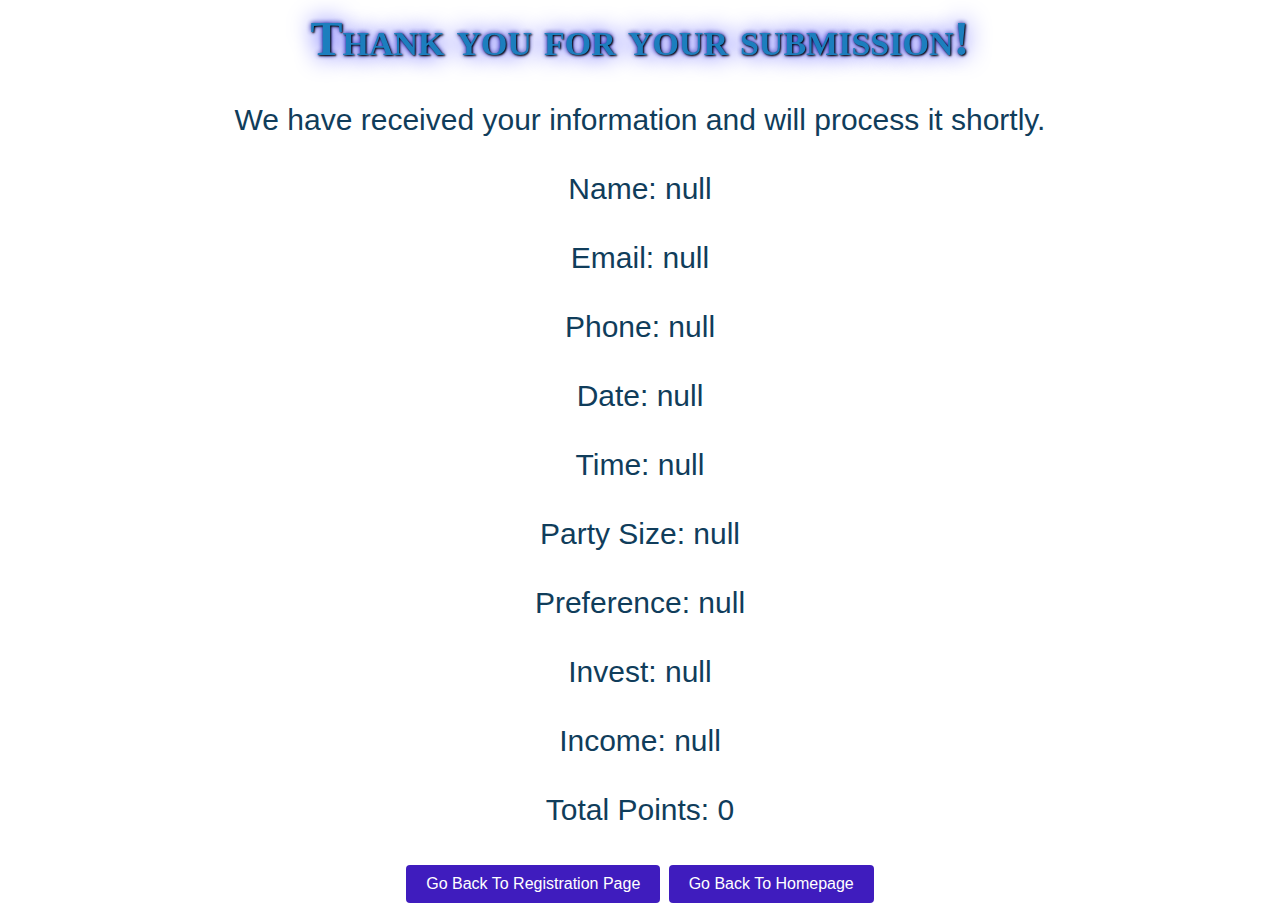
<file: confirmation/confirmation.html>
<!DOCTYPE html>
<html lang="en">

<head>
	<meta charset="UTF-8">
	<meta http-equiv="X-UA-Compatible" content="IE=edge">
	<meta name="viewport" content="width=device-width, initial-scale=1.0">
	<title>Confirmation Page</title>
	<link rel="stylesheet" href="../styles/styles.css">
	<link rel="stylesheet" href="confirmation.css">

<body>
	<h1>Thank you for your submission!</h1>
	<p>We have received your information and will process it shortly.</p>
	<div id="confirmation"></div>
	<button onclick="window.history.back()">Go Back To Registration Page</button>
	<a href="../index.html" target="_self">
		<button onclick="">Go Back To Homepage</button></a>
	<script src="confirmation.js"></script>
</body>

</html>
</file>
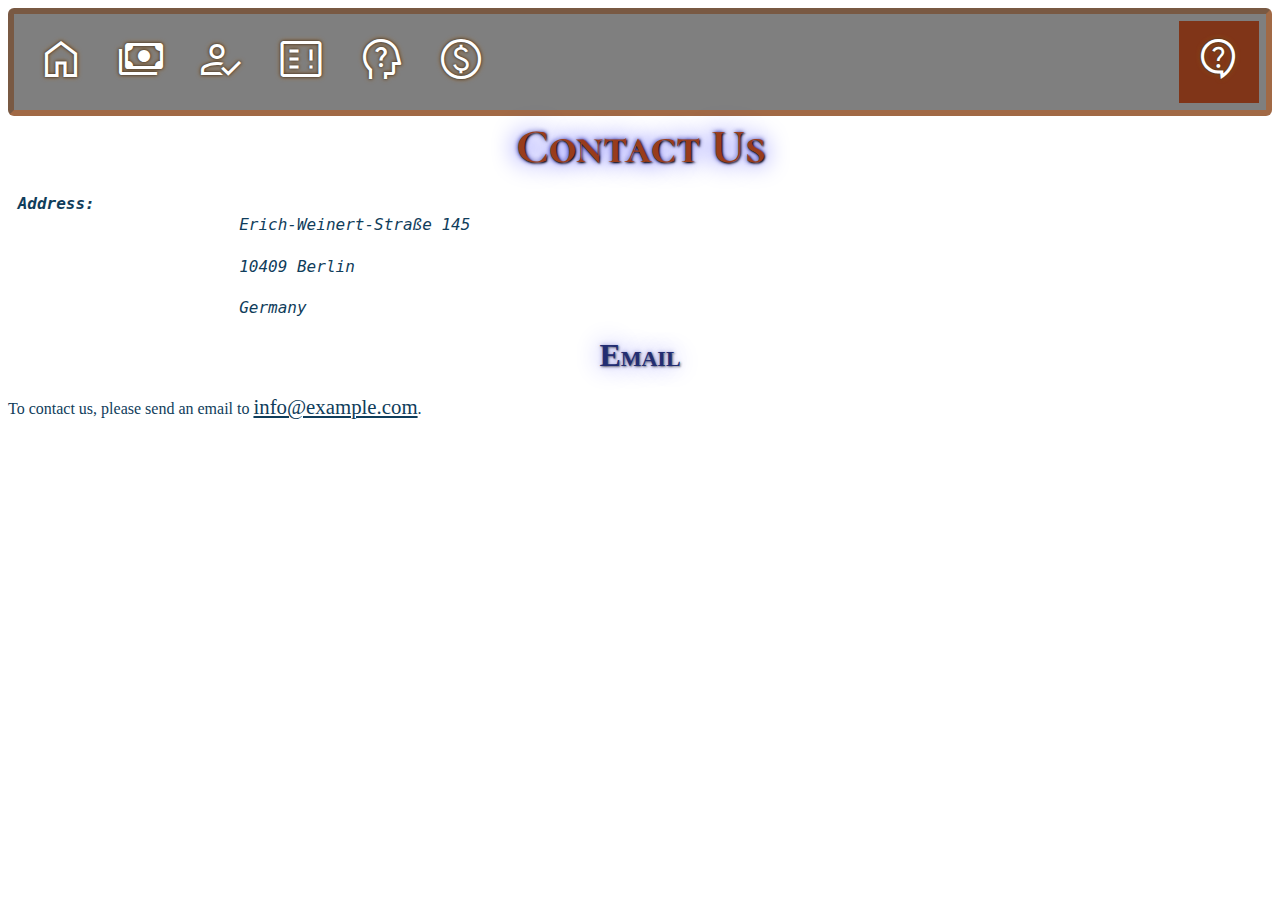
<file: contact/contact.html>
<!DOCTYPE html>
<html lang="en">

<head>
	<meta charset="UTF-8">
	<meta http-equiv="X-UA-Compatible" content="IE=edge">
	<meta name="viewport" content="width=device-width, initial-scale=1.0">
	<title>Contact Page</title>
	<link rel="preconnect" href="https://fonts.googleapis.com">
	<link rel="preconnect" href="https://fonts.gstatic.com" crossorigin>
	<link href="https://fonts.googleapis.com/css2?family=Cormorant+Garamond:wght@300&display=swap" rel="stylesheet">
	<link rel="stylesheet"
		href="https://fonts.googleapis.com/css2?family=Material+Symbols+Outlined:opsz,wght,FILL,GRAD@48,400,0,0" />
	<link rel="stylesheet" href="../styles/styles.css">
	<link rel="stylesheet" href="contact.css">
</head>

<body>
	<nav>
		<ul class="border">
			<li><a href="../index.html"><span class="material-symbols-outlined">home</span></a>
                <div class="hovertext">Home</div>
            </li>
            <li><a href="../membership/membership.html"><span class="material-symbols-outlined">payments</span></a>
                <div class="hovertext">Membership</div>
            </li>
            <li><a href="../registration/registration.html"><span
                        class="material-symbols-outlined">how_to_reg</span></a>
                <div class="hovertext">Registration</div>
            </li>
            <li class="news">
                <a href="../news/news.html" id="news"><span class="material-symbols-outlined">
                        breaking_news_alt_1
                    </span></a>
                <div class="hovertext">News</div>
            </li>
            <li class="investment">
                <a href="../investment/investment.html" id="investment"><span class="material-symbols-outlined">
                        psychology_alt
                    </span></a>
                <div class="hovertext">Investment</div>
            </li>
            <li class="coins">
                <a href="../coins/coins.html" id="coin"><span
                        class="material-symbols-outlined">monetization_on</span></a>
                <div class="hovertext">Coins</div>
                <div class="coin-content">
                    <a href="https://www.tradingview.com/chart/hVd0XUIW/?symbol=BINANCE%3ABTCUSDTPERP"
                        target="_blank">Bitcoin</a>
                    <a href="https://www.tradingview.com/chart/hVd0XUIW/?symbol=BINANCE%3AETHUSDTPERP"
                        target="_blank">Ethereum</a>
                    <a href="https://www.tradingview.com/chart/hVd0XUIW/?symbol=BINANCE%3ALTCUSDTPERP"
                        target="_blank">Litecoin</a>
                    <a href="https://www.tradingview.com/chart/hVd0XUIW/?symbol=BINANCE%3AXRPUSDTPERP"
                        target="_blank">Ripple</a>
                </div>
            </li>
			<li class="contact"><a href="contact.html" class="active"><span
						class="material-symbols-outlined">contact_support</span></a>
				<div class="hovertext">Contact</div>
			</li>
		</ul>
	</nav>
	<title>Contact Us</title>
	<h1>Contact Us</h1>
	<address>
		<pre> <strong>Address:</strong>
			Erich-Weinert-Straße 145<br>
			10409 Berlin<br>
			Germany<br></pre>
	</address>
	<h2>Email</h2>
	<p>To contact us, please send an email to <a href="mailto:info@example.com">info@example.com</a>.</p>
	<iframe
		src="https://www.google.com/maps/embed?pb=!1m18!1m12!1m3!1d77671.34158901051!2d13.455911200000013!3d52.5292831!2m3!1f0!2f0!3f0!3m2!1i1024!2i768!4f13.1!3m3!1m2!1s0x47a84f446e0c53a1%3A0x27eac7eee50f967e!2sCode%20Academy%20Berlin!5e0!3m2!1sen!2sde!4v1678963195807!5m2!1sen!2sde"
		width="600" height="450" style="border:0;" allowfullscreen="" loading="lazy"
		referrerpolicy="no-referrer-when-downgrade"></iframe>

</body>

</html>
</file>
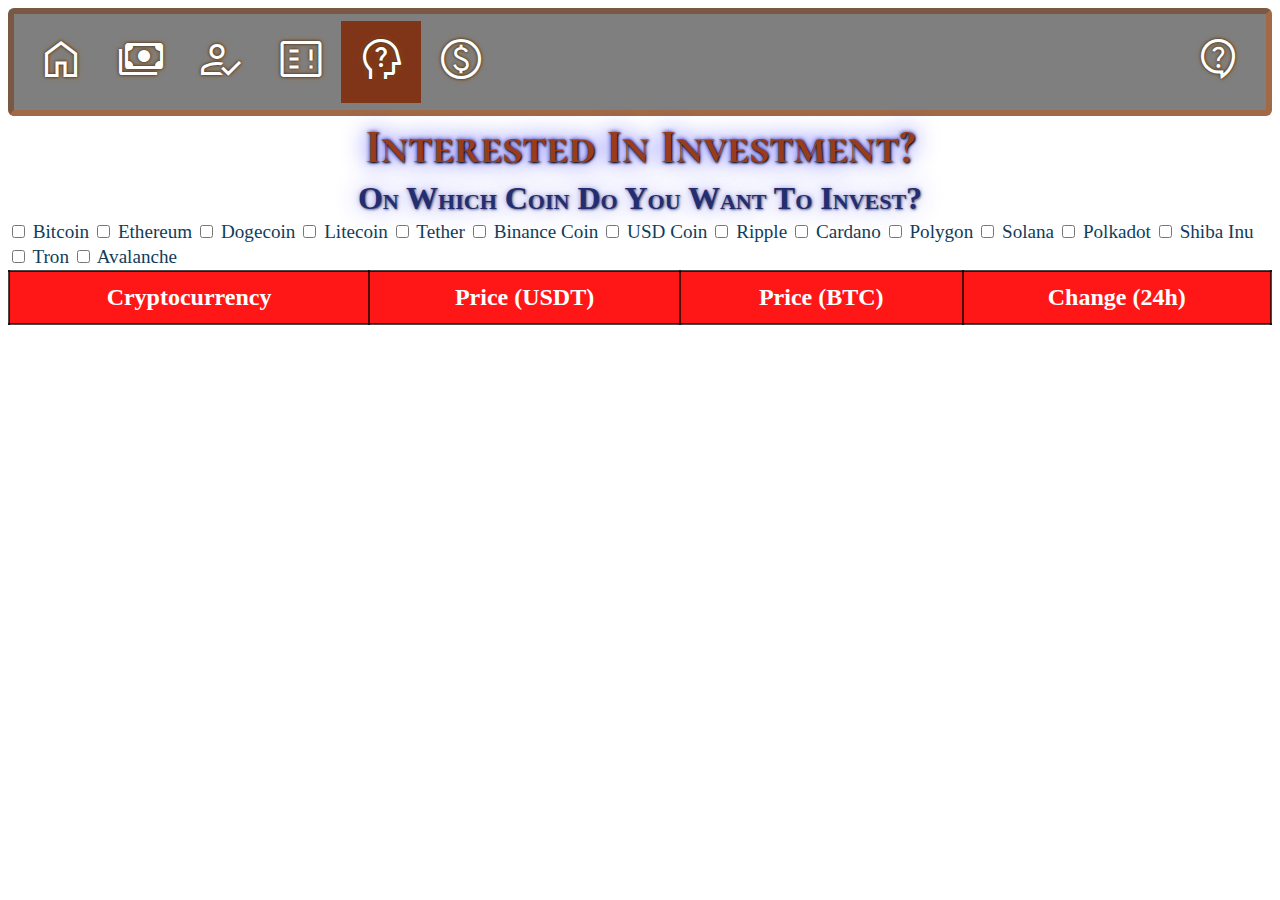
<file: investment/investment.html>
<!DOCTYPE html>
<html lang="en">

<head>
    <meta charset="UTF-8">
    <meta http-equiv="X-UA-Compatible" content="IE=edge">
    <meta name="viewport" content="width=device-width, initial-scale=1.0">
    <title>Cryptocurrency Prices</title>
    <link rel="preconnect" href="https://fonts.googleapis.com">
    <link rel="preconnect" href="https://fonts.gstatic.com" crossorigin>
    <link href="https://fonts.googleapis.com/css2?family=Cormorant+Garamond:wght@300&display=swap" rel="stylesheet">
    <link rel="stylesheet"
        href="https://fonts.googleapis.com/css2?family=Material+Symbols+Outlined:opsz,wght,FILL,GRAD@48,400,0,0" />
    <link rel="stylesheet" href="../styles/styles.css">
    <link rel="stylesheet" href="investment.css">
</head>

<body>
    <nav>
        <ul class="border">
            <li><a href="../index.html"><span class="material-symbols-outlined">home</span></a>
                <div class="hovertext">Home</div>
            </li>
            <li><a href="../membership/membership.html"><span class="material-symbols-outlined">payments</span></a>
                <div class="hovertext">Membership</div>
            </li>
            <li><a href="../membership/membership.html"><span class="material-symbols-outlined">how_to_reg</span></a>
                <div class="hovertext">Registration</div>
            </li>
            <li class="news">
                <a href="../news/news.html" id="news"><span class="material-symbols-outlined">
                        breaking_news_alt_1
                    </span></a>
                <div class="hovertext">News</div>
            </li>
            <li class="investment">
                <a href="../investment/investment.html" id="investment" class="active"><span
                        class="material-symbols-outlined">
                        psychology_alt
                    </span></a>
                <div class="hovertext">Investment</div>
            </li>
            <li class="coins">
                <a href="../coins/coins.html" id="coin"><span
                        class="material-symbols-outlined">monetization_on</span></a>
                <div class="hovertext">Coins</div>
                <div class="coin-content">
                    <a href="https://www.tradingview.com/chart/hVd0XUIW/?symbol=BINANCE%3ABTCUSDTPERP"
                        target="_blank">Bitcoin</a>
                    <a href="https://www.tradingview.com/chart/hVd0XUIW/?symbol=BINANCE%3AETHUSDTPERP"
                        target="_blank">Ethereum</a>
                    <a href="https://www.tradingview.com/chart/hVd0XUIW/?symbol=BINANCE%3ALTCUSDTPERP"
                        target="_blank">Litecoin</a>
                    <a href="https://www.tradingview.com/chart/hVd0XUIW/?symbol=BINANCE%3AXRPUSDTPERP"
                        target="_blank">Ripple</a>
                </div>
            </li>
            <li class="contact"><a href="../contact/contact.html"><span
                        class="material-symbols-outlined">contact_support</span></a>
                <div class="hovertext">Contact</div>
            </li>
        </ul>
    </nav>
    <h1>Interested In Investment?</h1>
    <h2 id="api-content">On Which Coin Do You Want To Invest?</h2>

    <!-- Checkboxes for filtering -->
    <div id="checkboxes">
        <label><input type="checkbox" name="filter" value="btc"> Bitcoin</label>
        <label><input type="checkbox" name="filter" value="eth"> Ethereum</label>
        <label><input type="checkbox" name="filter" value="doge"> Dogecoin</label>
        <label><input type="checkbox" name="filter" value="ltc"> Litecoin</label>
        <label><input type="checkbox" name="filter" value="usdt"> Tether</label>
        <label><input type="checkbox" name="filter" value="bnb"> Binance Coin</label>
        <label><input type="checkbox" name="filter" value="usdc"> USD Coin</label>
        <label><input type="checkbox" name="filter" value="xrp"> Ripple</label>
        <label><input type="checkbox" name="filter" value="ada"> Cardano</label>
        <label><input type="checkbox" name="filter" value="matic"> Polygon</label>
        <label><input type="checkbox" name="filter" value="sol"> Solana</label>
        <label><input type="checkbox" name="filter" value="dot"> Polkadot</label>
        <label><input type="checkbox" name="filter" value="shib"> Shiba Inu</label>
        <label><input type="checkbox" name="filter" value="trx"> Tron</label>
        <label><input type="checkbox" name="filter" value="avax"> Avalanche</label>
    </div>

    <table id="api-table">
        <thead>
            <tr>
                <th>Cryptocurrency</th>
                <th>Price (USDT)</th>
                <th>Price (BTC)</th>
                <th>Change (24h)</th>
            </tr>
        </thead>
        <tbody>
        </tbody>
    </table>

    <script src="investment.js"></script>
</body>

</html>
</file>
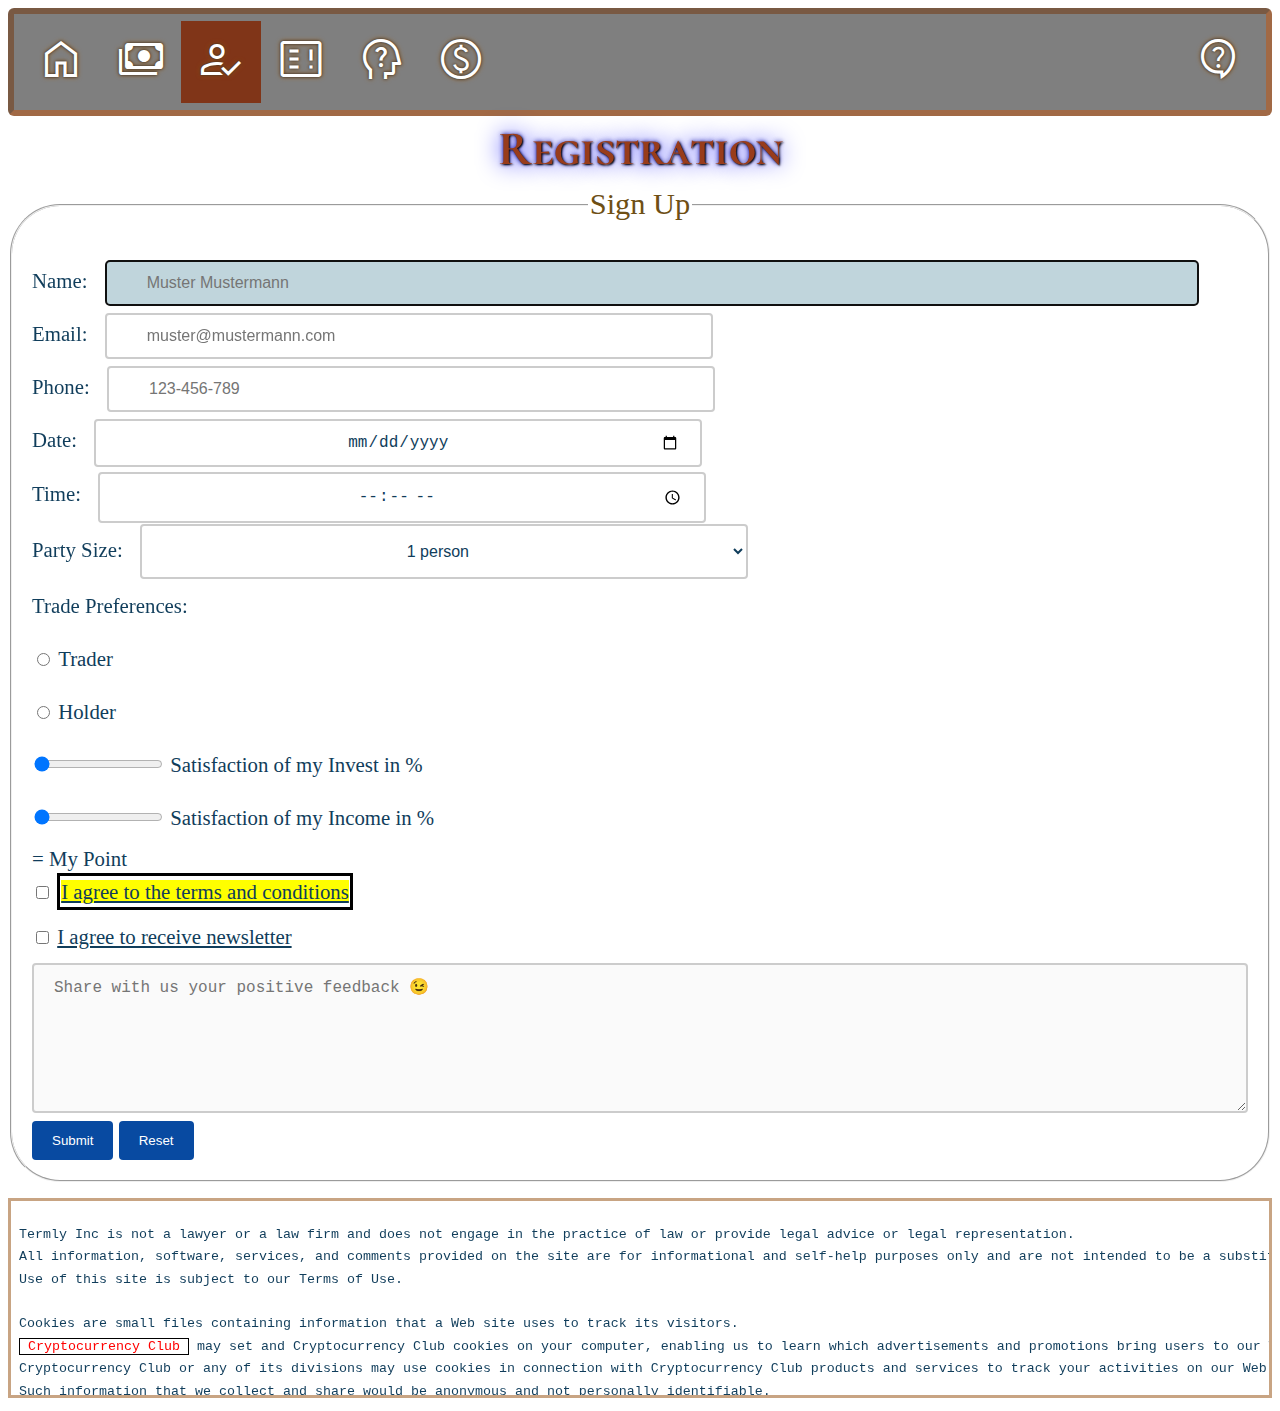
<file: registration/registration.html>
<!DOCTYPE html>
<html lang="en">

<head>
	<meta charset="UTF-8">
	<meta http-equiv="X-UA-Compatible" content="IE=edge">
	<meta name="viewport" content="width=device-width, initial-scale=1.0">
	<title>Registration/Reservation</title>
	<link rel="preconnect" href="https://fonts.googleapis.com">
	<link rel="preconnect" href="https://fonts.gstatic.com" crossorigin>
	<link href="https://fonts.googleapis.com/css2?family=Cormorant+Garamond:wght@300&display=swap" rel="stylesheet">
	<link rel="stylesheet"
		href="https://fonts.googleapis.com/css2?family=Material+Symbols+Outlined:opsz,wght,FILL,GRAD@48,400,0,0" />
	<link rel="stylesheet" href="../styles/styles.css">
	<link rel="stylesheet" href="registration.css">
</head>

<body>
	<nav>
		<ul class="border">
			<li><a href="../index.html"><span class="material-symbols-outlined">home</span></a>
				<div class="hovertext">Home</div>
			</li>
			<li><a href="../membership/membership.html"><span class="material-symbols-outlined">payments</span></a>
				<div class="hovertext">Membership</div>
			</li>
			<li><a href="registration.html" class="active"><span class="material-symbols-outlined">how_to_reg</span></a>
				<div class="hovertext">Registration</div>
			</li>
			<li class="news">
				<a href="../news/news.html" id="news"><span class="material-symbols-outlined">
						breaking_news_alt_1
					</span></a>
				<div class="hovertext">News</div>
			</li>
			<li class="investment">
				<a href="../investment/investment.html" id="investment"><span class="material-symbols-outlined">
						psychology_alt
					</span></a>
				<div class="hovertext">Investment</div>
			</li>
			<li class="coins">
				<a href="../coins/coins.html" id="coin"><span
						class="material-symbols-outlined">monetization_on</span></a>
				<div class="hovertext">Coins</div>
				<div class="coin-content">
					<a href="https://www.tradingview.com/chart/hVd0XUIW/?symbol=BINANCE%3ABTCUSDTPERP"
						target="_blank">Bitcoin</a>
					<a href="https://www.tradingview.com/chart/hVd0XUIW/?symbol=BINANCE%3AETHUSDTPERP"
						target="_blank">Ethereum</a>
					<a href="https://www.tradingview.com/chart/hVd0XUIW/?symbol=BINANCE%3ALTCUSDTPERP"
						target="_blank">Litecoin</a>
					<a href="https://www.tradingview.com/chart/hVd0XUIW/?symbol=BINANCE%3AXRPUSDTPERP"
						target="_blank">Ripple</a>
				</div>
			</li>
			<li class="contact"><a href="../contact/contact.html"><span
						class="material-symbols-outlined">contact_support</span></a>
				<div class="hovertext">Contact</div>
			</li>
		</ul>
	</nav>
	<section id="registration">
		<h1>Registration</h1>
		<fieldset>
			<legend>Sign Up</legend>
			<form action="../confirmation/confirmation.html" method="get" autocomplete="on"
				oninput="outcome.value=parseInt(invest.value)+parseInt(income.value)">
				<label for="name" class="tooltip">Name: <span class="tooltiptext">Your first and last
						name</span></label>
				<input type="text" id="name" name="name" placeholder="Muster Mustermann" required autofocus><br>
				<label for="email" class="tooltip">Email: <span class="tooltiptext">Only Gmail</span></label>
				<input type="text" id="email" name="email" placeholder="muster@mustermann.com" required><br>
				<label for="phone" class="tooltip">Phone: <span class="tooltiptext">Put a valid Phone
						Number</span></label>
				<input type="text" id="phone" name="phone" placeholder="123-456-789"><br>
				<label for="date" class="tooltip">Date: <span class="tooltiptext">Put a valid Date</span></label>
				<input type="date" id="date" name="date" required><br>
				<label for="time" class="tooltip">Time: <span class="tooltiptext">Only afternoons</span></label>
				<input type="time" id="time" name="time" required><br>
				<label for="party-size" class="tooltip">Party Size: <span class="tooltiptext">Max. 5
						persons</span></label>
				<select id="party-size" name="party-size">
					<option value="1">1 person</option>
					<option value="2">2 people</option>
					<option value="3">3 people</option>
					<option value="4">4 people</option>
					<option value="5">5 people</option>
				</select><br>
				<label class="tooltip">Trade Preferences: <span class="tooltiptext">Are you a trader or
						holder?</span></label><br>
				<input type="radio" id="trader" name="preference" value="Trader" onclick="myPreference()" required>
				<label for="Trader">Trader</label><br>
				<input type="radio" id="holder" name="preference" value="Holder" onclick="myPreference()" required>
				<label for="Holder">Holder</label><br>
				<input type="range" id="invest" name="type" value="0" required>
				<label for="invest">Satisfaction of my Invest in %</label><br>
				<input type="range" id="income" name="type2" value="0" required>
				<label for="income">Satisfaction of my Income in %</label><br>
				=
				<output name="outcome" for="invest income">My Point</output>
				<br>
				<input type="checkbox" id="terms" name="terms" required>
				<label for="terms" class="conditions"><mark><ins>I agree to the terms and
							conditions</ins></mark></label><br>
				<input type="checkbox" id="terms" name="terms">
				<label for="terms"><ins>I agree to receive newsletter</ins></label><br>
				<textarea name="message" rows="10" cols="30"
					placeholder="Share with us your positive feedback &#128521"></textarea><br>
				<input type="submit" value="Submit">
				<input type="reset" value="Reset">
			</form>
		</fieldset>
		<div class="mask1">
			<pre class="ex">
<small>
 Termly Inc is not a lawyer or a law firm and does not engage in the practice of law or provide legal advice or legal representation.
 All information, software, services, and comments provided on the site are for informational and self-help purposes only and are not intended to be a substitute for professional legal advice.
 Use of this site is subject to our Terms of Use.

 Cookies are small files containing information that a Web site uses to track its visitors.
 <span style="border: 1px solid black; background-color: white; color: red;"> Cryptocurrency Club </span> may set and Cryptocurrency Club cookies on your computer, enabling us to learn which advertisements and promotions bring users to our Web site.
 Cryptocurrency Club or any of its divisions may use cookies in connection with Cryptocurrency Club products and services to track your activities on our Web sites.
 Such information that we collect and share would be anonymous and not personally identifiable.
 
 We may share personal information described above with our affiliates for business purposes, such as servicing customer accounts and informing customers about new products and services,
 and as permitted by applicable law. Our affiliates may include companies controlled or owned by us as well as companies that have an ownership interest in our company.
 The information we share with affiliates may include any of the information described above, such as your name, address, and account information.
 Our affiliates maintain the privacy of your information to the same Cryptocurrency Club does in accordance with this Policy.</small>
				</pre>
		</div>
	</section>
</body>

</html>
</file>
<file: styles/styles.css>
:root {
  font-family: 'Times New Roman', Times, serif;
  font-size: 1rem;
  line-height: 1.3;
  background-image: url(https://global-uploads.webflow.com/62a124d5fa609b0701aa0393/638688b3d1830e5ee7f3853e_why-is-cryptocurrency%20important.jpeg);
  background-size: cover;
  background-repeat: repeat;
  position: relative;
  background-origin: border-box;

}

* {
  color: hsl(204, 70%, 21%);
  box-sizing: border-box;
}

ul {
  list-style-type: none;
  list-style: none;
  margin: 0;
  padding: 0;
  overflow: hidden;
  background-color: rgba(0, 0, 0, 0.5);
}

.material-symbols-outlined {
  font-size: 3rem;
  text-align: center;
  color: white;
  text-shadow: 0 0 3px #252323, 0 0 5px #a3641b
}

ul.border {
  border-width: 6px;
  border-style: inset;
  border-color: rgba(199, 83, 7, 0.479);
  border-radius: 6px;
  margin: auto;
  box-sizing: border-box;
  padding: 7px;
}

li {
  display: inline;
  float: left;
  text-align: justify;
  font-size: 1.2rem;
}


li a,
#news {
  display: inline-block;
  color: white;
  padding: 14px 16px;
  text-decoration: none;
  text-align: center;
}

li a:hover,
.news:hover #news {
  background-color: #503838;
  transition: 1.5s;
}

li.coins,
.investment {
  display: inline-block;
}

.coin-content {
  display: none;
  position: absolute;
  background-color: #812b09d8;
  box-shadow: 0px 8px 16px 0px rgba(0, 0, 0, 0.507);
  z-index: 1;
  transition: 1.5s;
}

.coin-content a {
  padding: 12px 16px;
  text-decoration: none;
  display: block;
  text-align: center;
  transition: 1.2s, transform 1.2s;
  transform: rotate(360deg)
}

.coin-content a:hover {
  background-color: #812b09de;
  transition: 1s;
  transform: rotate(360deg)
}

.coins:hover .coin-content {
  display: block;
  transition: 1.2s;
  transform: rotate(360deg)
}

.active {
  background-color: #812b09de;
  transition: 1.2s;
  transition-timing-function: ease-in-out;
  transform: rotate(360deg)
}

.hovertext {
  font-size: 1.1rem;
  color: white;
  display: none;
  text-align: center;
  transition: 1.2s;
  transform: rotate(360deg)
}

a:hover+.hovertext {
  display: block;
  transition: 1.2s;
  transform: rotate(360deg)
}

.contact {
  float: right;
}

h1 {
  font-size: 3rem;
  color: hsla(16, 70%, 35%, 1);
  border: 2px dotted var(--border-color);
  width: max-content;
  margin: auto;
  text-align: center;
  text-shadow: 1px 1px 2px black, 0 0 25px rgb(4, 0, 255), 0 0 5px darkblue;
  font-variant: small-caps;
  font-family: 'Cormorant Garamond', serif;
  position: -webkit-sticky;
  position: sticky;
  top: 0;
  animation-name: header;
  animation-duration: 5s;
  animation-iteration-count: infinite;
  border-radius: 50px / 15px;
}

@keyframes header {
  0% {
    background-color: rgba(255, 0, 0, 0.308);
  }

  25% {
    background-color: rgba(255, 255, 0, 0.336);
  }

  50% {
    background-color: rgba(0, 0, 255, 0.342);
  }

  100% {
    background-color: rgba(0, 128, 0, 0.349);
  }
}

h2 {
  font-size: 2rem;
  color: hsl(232, 54%, 29%);
  border: 2px dotted var(--border-color);
  margin: auto;
  text-align: center;
  font-variant: small-caps;
  text-shadow: 1px 1px 2px rgba(0, 0, 0, 0.473), 0 0 25px rgba(4, 0, 255, 0.452), 0 0 5px rgba(0, 0, 139, 0.342);
}

a {
  font-size: 1.3rem;
  text-align: justify;
  font-family: "Times New Roman", cursive;
}

section {
  font-size: 1rem;
  line-height: 1.4;
  border-radius: 10px;
  background-color: var(--background-color);
  color: var(--text-color);
}
</file>
<file: confirmation/confirmation.css>
body {
    font-family: Arial, sans-serif;
    text-align: center;
    font-size: 30px;
}

h1 {
    color: #1c7ebe;
}

button {
    background-color: #3f1cbe;
    color: white;
    padding: 10px 20px;
    border: none;
    border-radius: 4px;
    cursor: pointer;
    font-size: 16px;
}

button:hover {
    background-color: #0d4c77;
}
</file>
<file: contact/contact.css>
iframe {
    width: 100%;
    height: 400px;
    border: none;
    margin-bottom: 20px;
}
</file>
<file: investment/investment.css>
table {
  border-collapse: collapse;
  margin: auto;
  font-size: 1.2rem;
  width: 100%;
  border-radius: 50%;
}

th,
td {
  font-size: 1.3rem;
  ;
  padding: 10px;
  border: 2px solid rgba(0, 0, 0, 0.705);
  text-align: center;
  background-color: #9488889d;
  color: rgb(47, 0, 255);
  font-weight: bold;
}

th {
  font-size: 1.5rem;
  color: white;
  background-color: #ff0000e8;
  font-weight: bold;
}

label,
input[type=checkbox] {
  font-size: 1.196rem;
  text-align: center;
  cursor: pointer;
}
</file>
<file: registration/registration.css>
fieldset {
    border-radius: 50px;
    background-color: rgba(255, 255, 255, 0.281);
    padding: 20px;
}

legend {
    font-size: 1.9rem;
    text-align: center;
    margin-bottom: 0.5rem;
    color: rgb(110, 79, 21);
}

form {
    font-size: 1.3rem;
    margin: auto;
    padding: auto;
}

.ex {
    width: 100;
    margin: 100;
    border: 3px solid rgba(146, 75, 9, 0.507);
    position: sticky;
    background-color: rgba(255, 255, 255, 0.281);
}

pre {
    overflow-x: hidden;
    overflow-y: scroll;
    height: 200px;
}

input[type=text] {
    width: 50%;
    box-sizing: border-box;
    border: 2px solid #ccc;
    border-radius: 4px;
    font-size: 16px;
    padding: 12px 20px 12px 40px;
    transition: width 0.9s ease-in-out;
    cursor: pointer;
    background-color: rgba(255, 255, 255, 0.774);
}

input[type=text]:focus {
    background-color: rgba(148, 184, 196, 0.589);
    width: 90%;
}

input[type=date],
input[type=time] {
    width: 50%;
    border: 2px solid #ccc;
    border-radius: 4px;
    font-size: 16px;
    padding: 12px 20px 12px 40px;
    text-align: center;
    cursor: pointer;
    background-color: rgba(255, 255, 255, 0.774);
}

textarea {
    width: 100%;
    height: 150px;
    padding: 12px 20px;
    box-sizing: border-box;
    border: 2px solid #ccc;
    border-radius: 4px;
    background-color: #f8f8f8b7;
    font-size: 16px;
    resize: vertical;
}

select {
    width: 50%;
    padding: 16px 20px;
    border: none;
    border-radius: 4px;
    border: 2px solid #ccc;
    font-size: 16px;
    text-align: center;
    cursor: pointer;
    background-color: rgba(255, 255, 255, 0.774);
}

input[type=radio],
input[type=range],
input[type=checkbox] {
    cursor: pointer;
}

label {
    padding: 12px 12px 12px 0;
    display: inline-block;
}

input[type=submit],
input[type=reset] {
    background-color: #084aa1;
    color: white;
    padding: 12px 20px;
    border: none;
    border-radius: 4px;
    cursor: pointer;
}

input[type=submit]:hover {
    background-color: #44320bd2;
}

input[type=reset]:hover {
    background-color: #44320bd2;
}

.conditions {
    color: rgb(192, 25, 25) !important;
    padding: 1px !important;
    border: solid black !important;
}



small {
    line-height: 15px;
    word-wrap: break-word;
}

.tooltip {
    position: relative;
    display: inline-block;
    border-bottom: 1px black;
}

.tooltip .tooltiptext {
    visibility: hidden;
    width: 120px;
    background-color: black;
    color: #fff;
    text-align: center;
    border-radius: 6px;
    padding: 5px 0;
    position: absolute;
    z-index: 1;
    bottom: 100%;
    left: 50%;
    margin-left: -60px;
    opacity: 0;
    transition: opacity 1s;
}

.tooltip:hover .tooltiptext {
    visibility: visible;
    opacity: 1;
}
</file>
